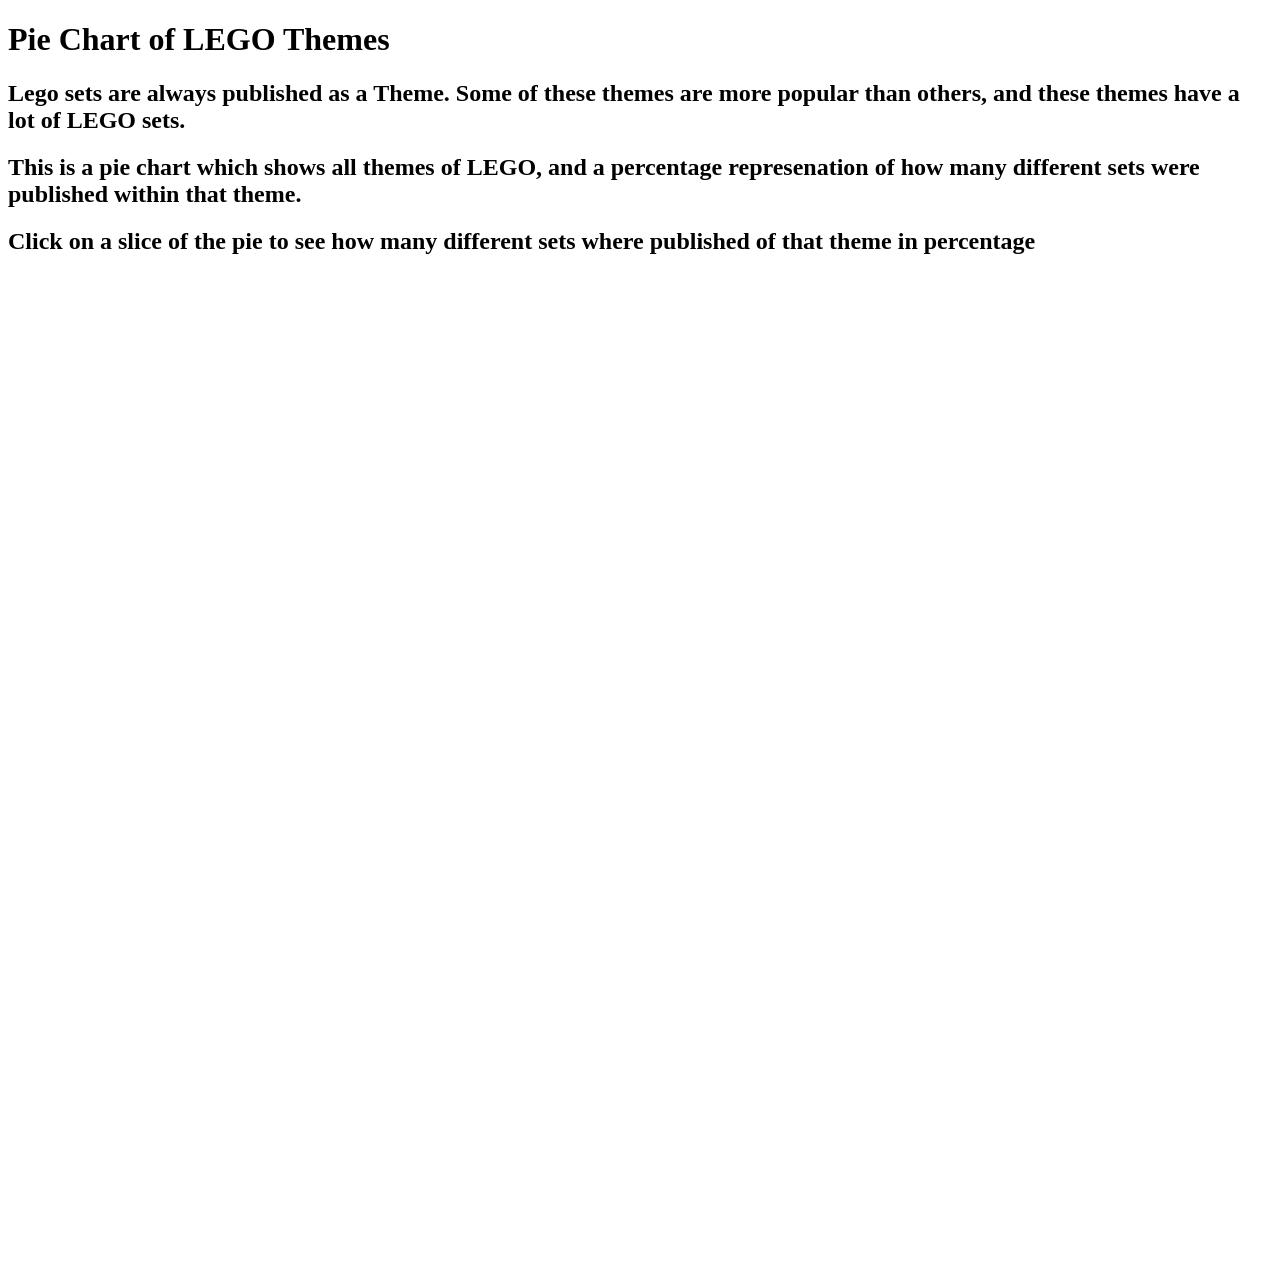
<file: Computer Graphics/D3_Js/index.html>
<!DOCTYPE html>
<html lang="en">
<head>
    <meta charset="UTF-8">
    <meta name="viewport" content="width=device-width, initial-scale=1.0">
    <title>Pie Chart of LEGO Themes</title>
    <script src="https://d3js.org/d3.v7.min.js"></script>
</head>
<body>
    <h1>Pie Chart of LEGO Themes</h1>
    <h2>Lego sets are always published as a Theme. Some of these themes are more popular than others, and these themes have a lot of LEGO sets.</h2>
    <h2>This is a pie chart which shows all themes of LEGO, and a percentage represenation of how many different sets were published within that theme.</h2>
    <h2>Click on a slice of the pie to see how many different sets where published of that theme in percentage</h2>
    <svg width="1000" height="1000"></svg>
    <script src="script.js"></script>
</body>
</html>
</file>
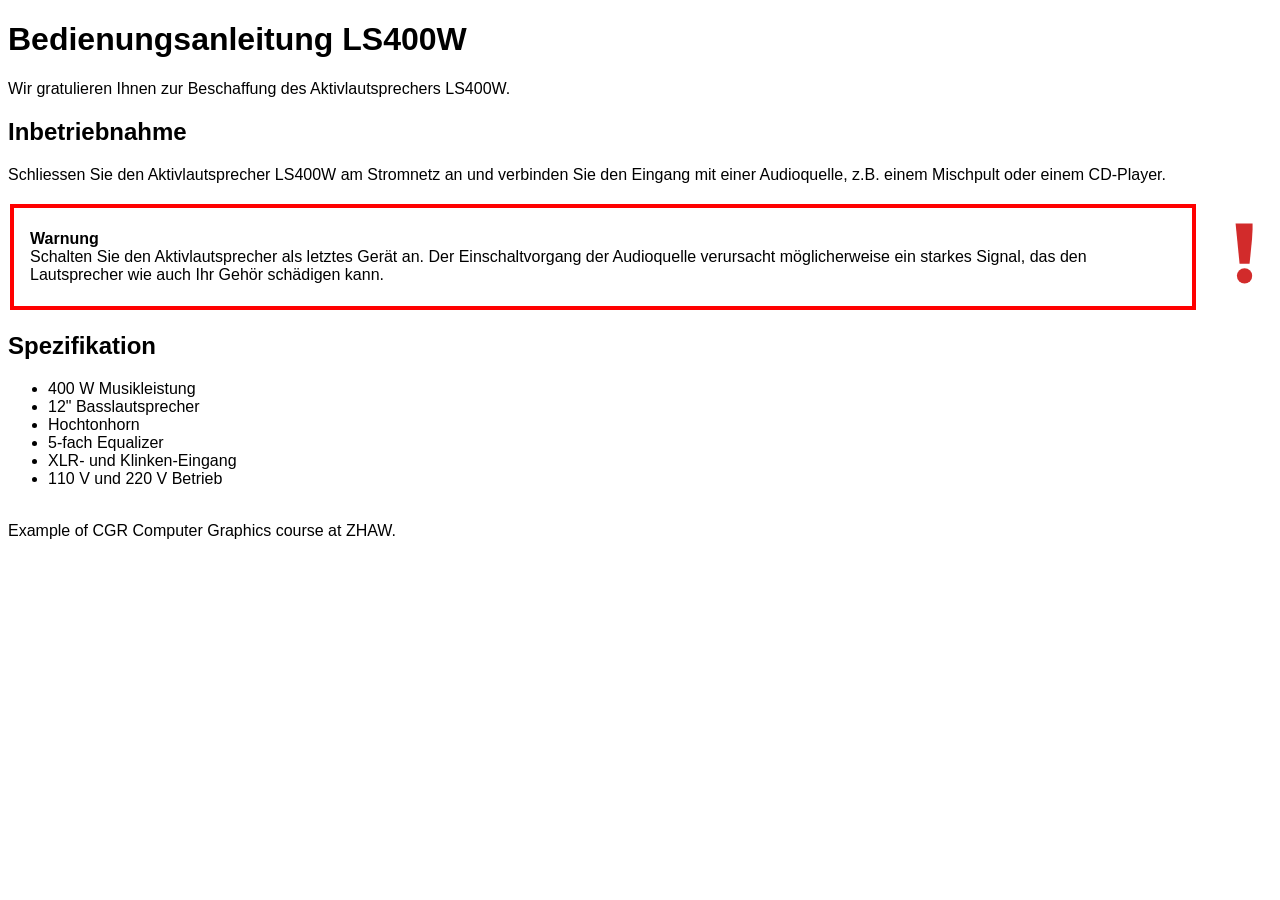
<file: Computer Graphics/SVG/B04_SVG_inTable.html>
<!DOCTYPE html>
<html>

<head>
    <meta http-equiv="Content-Type" content="text/html; charset=utf-8">
    <meta http-equiv="Content-Style-Type" content="text/css">
    <title>Visual Computing Demos</title>
    <style type="text/css">
        body {
            font-family: Sans-Serif;
        }
        table {
            border: 0px;
        }
        td {
            border: 4px solid red;
            padding: 1em;
        }
        td.cell2 {
            border: 0px;
        }
    </style>
</head>

<body>
    <H1>Bedienungsanleitung LS400W</H1>
    Wir gratulieren Ihnen zur Beschaffung des Aktivlautsprechers LS400W.

    <H2>Inbetriebnahme</H2>
    Schliessen Sie den Aktivlautsprecher LS400W am Stromnetz an und verbinden Sie den Eingang mit einer Audioquelle, z.B. einem Mischpult oder einem CD-Player.
    <br>
    <br>

    <table>
        <tr>
            <td>
                <b>Warnung</b>
                <br>Schalten Sie den Aktivlautsprecher als letztes Gerät an. Der Einschaltvorgang der Audioquelle verursacht möglicherweise ein starkes Signal, das den Lautsprecher wie auch Ihr Gehör schädigen kann.
            </td>
            <td class="cell2">
                <svg xmlns="http://www.w3.org/2000/svg" xmlns:xlink="http://www.w3.org/1999/xlink" width="40" height="70">
                <g fill="#D22B2B">
                <path d="M37 42.4H27L23 2h18z"> </path>
                <ellipse cx="32" cy="54.4" rx="7.7" ry="7.6"> </ellipse>
                </g>
                <animateTransform
                    attributeName="transform"
                    type="translate"
                    values="-2,-2; 2,2; -2,2; 2,-2; -2,-2"
                    dur="0.1s"
                    repeatCount="indefinite"
                />
                </svg>

            </td>
        </tr>
    </table>

    <H2>Spezifikation</H2>
    <ul>
        <li>400 W Musikleistung</li>
        <li>12" Basslautsprecher</li>
        <li>Hochtonhorn</li>
        <li>5-fach Equalizer</li>
        <li>XLR- und Klinken-Eingang</li>
        <li>110 V und 220 V Betrieb</li>
    </ul>
    <br>Example of CGR Computer Graphics course at ZHAW.
</body>

</html>
</file>
